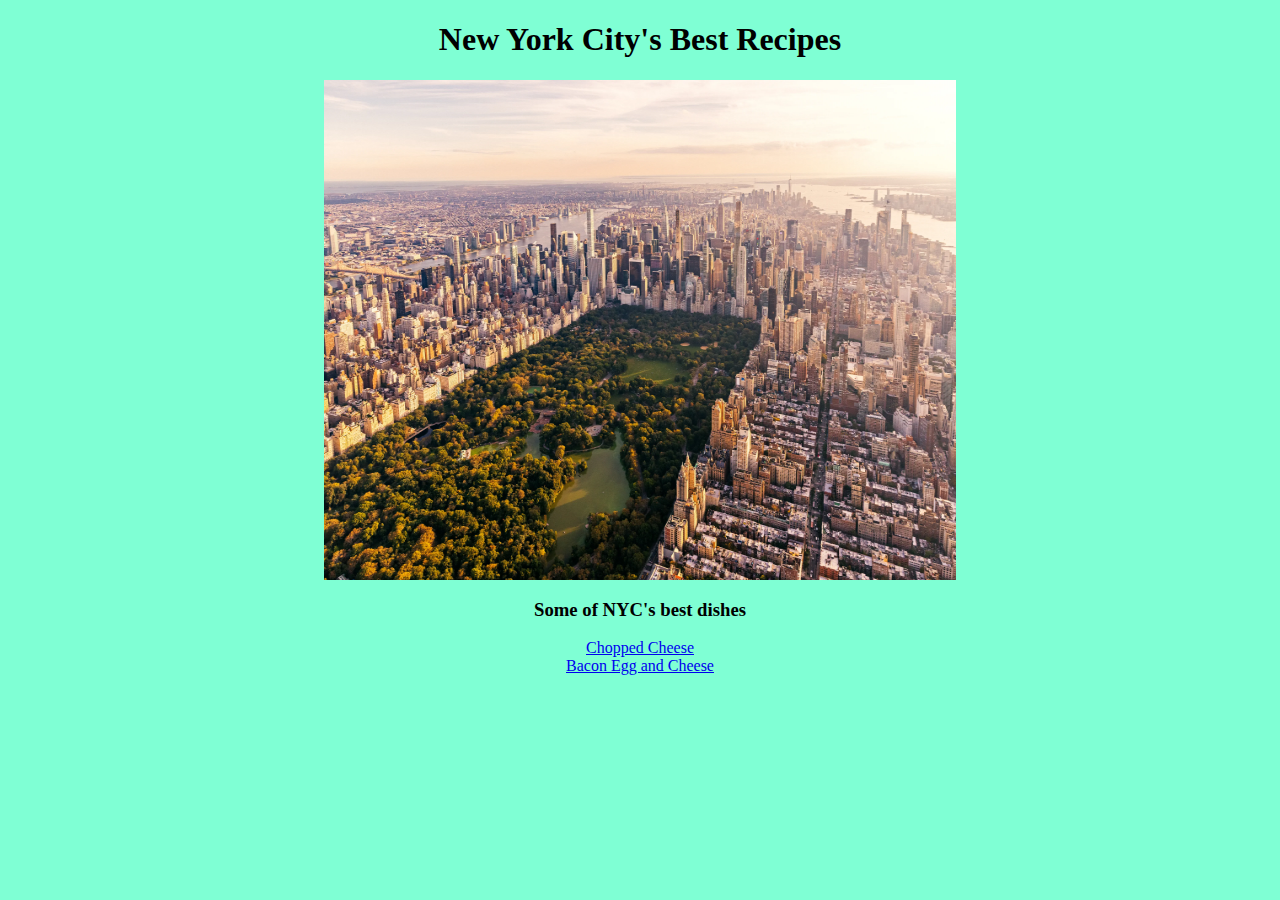
<file: index.html>
<!DOCTYPE html>
<html lang = "en">
    <head>
        <meta charset = "UTF-8">
        <meta http-equiv = "X-UA-Compatible" content = "IE = edge">
        <meta name = "viewport" content = "width=device-width, initial-scale = 1.0">
        <title> NYC Best Recipes </title>
        <link rel = "stylesheet" href = "style.css">
    </head>
    <body class = "NYC">
        <h1> New York City's Best Recipes </h1>
        <img src = "nyc.jpg">
        <h3> Some of NYC's best dishes </h3>
        <div> <a href = "recipes/chopcheese.html"> Chopped Cheese </a> </div>
        <div> <a href = "recipes/bec.html"> Bacon Egg and Cheese </a> </div>
    </body>
</html>
</file>
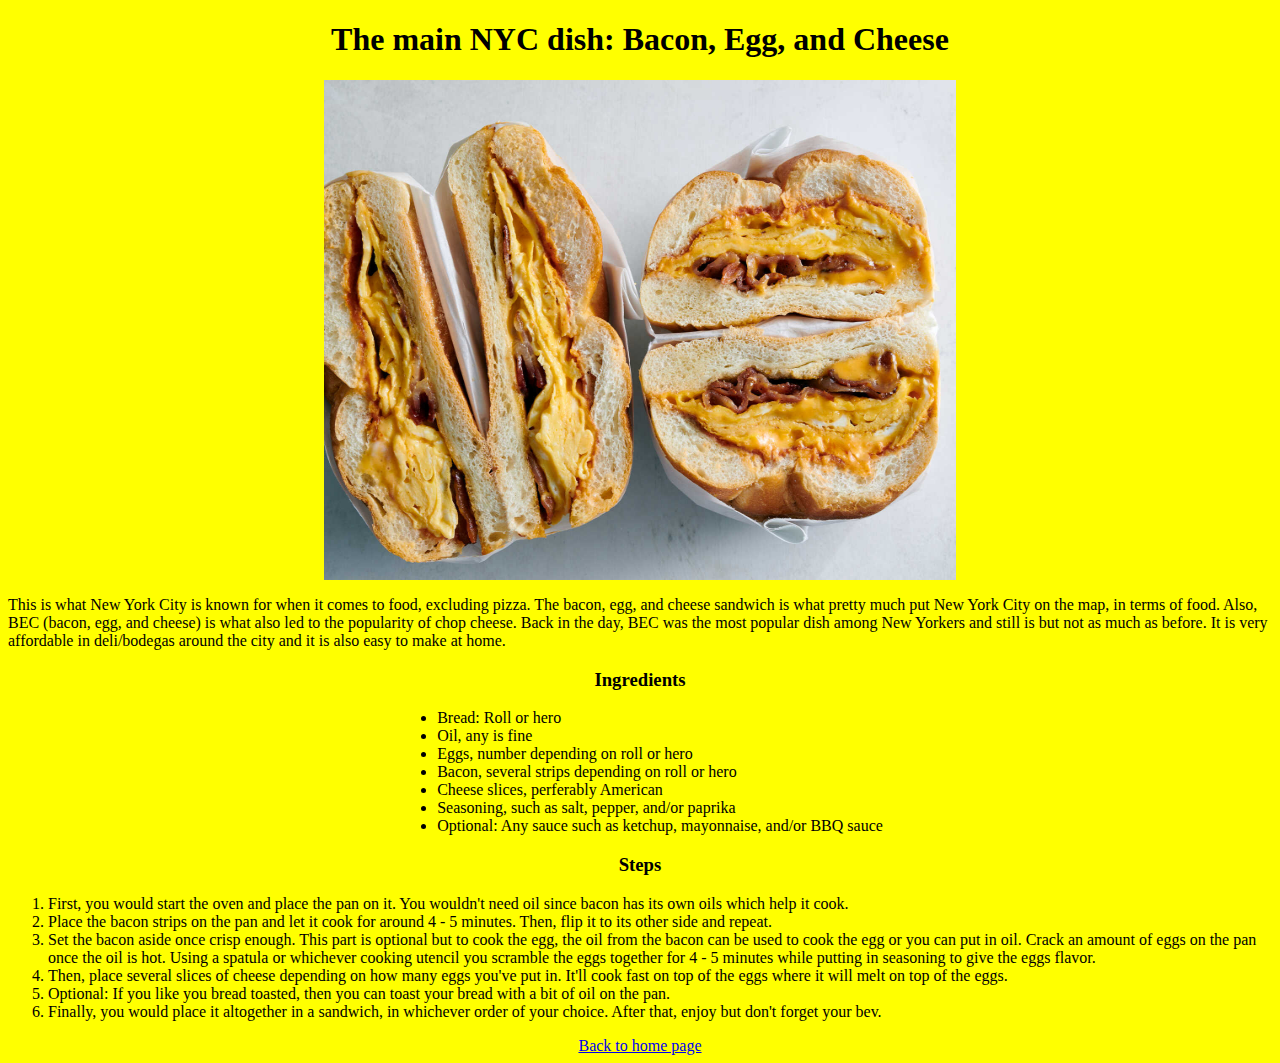
<file: recipes/bec.html>
<!DOCTYPE html>
<html lang = "en">
    <head>
        <meta charset = "UTF-8">
        <meta http-equiv = "X-UA-Compatible" content = "IE = edge">
        <meta name = "viewport" content = "width=device-width, initial-scale = 1.0">
        <title> Bacon, Egg, and Cheese </title>
        <link rel = "stylesheet" href = "../style.css">
    </head>
    <body class = "BEC">
         <h1> The main NYC dish: Bacon, Egg, and Cheese </h1>
         <img src = "bec.jpg" width = "800" height = "500">
         <p>
            This is what New York City is known for when it comes to food, excluding pizza. The bacon, egg, and cheese sandwich
            is what pretty much put New York City on the map, in terms of food. Also, BEC (bacon, egg, and cheese) is what also led
            to the popularity of chop cheese. Back in the day, BEC was the most popular dish among New Yorkers and still is but not as
            much as before. It is very affordable in deli/bodegas around the city and it is also easy to make at home. 
         </p>
         <h3> Ingredients </h3>
         <ul>
            <li> Bread: Roll or hero </li>
            <li> Oil, any is fine </li>
            <li> Eggs, number depending on roll or hero</li>
            <li> Bacon, several strips depending on roll or hero </li>
            <li> Cheese slices, perferably American </li>
            <li> Seasoning, such as salt, pepper, and/or paprika </li>
            <li> Optional: Any sauce such as ketchup, mayonnaise, and/or BBQ sauce </li>
         </ul>
         <h3> Steps </h3>
         <ol>
            <li> First, you would start the oven and place the pan on it. You wouldn't need oil since bacon has its own oils which help it cook. </li>
            <li> Place the bacon strips on the pan and let it cook for around 4 - 5 minutes. Then, flip it to its other side and repeat. </li>
            <li> Set the bacon aside once crisp enough. This part is optional but to cook the egg, the oil from the bacon can be used to cook the egg or you can put in oil. 
                 Crack an amount of eggs on the pan once the oil is hot. Using a spatula or whichever cooking utencil you scramble the eggs together for 4 - 5 minutes while
                 putting in seasoning to give the eggs flavor. 
            </li>
            <li> Then, place several slices of cheese depending on how many eggs you've put in. It'll cook fast on top of the eggs where it will melt on top of the eggs. </li>
            <li> Optional: If you like you bread toasted, then you can toast your bread with a bit of oil on the pan. </li>
            <li> Finally, you would place it altogether in a sandwich, in whichever order of your choice. After that, enjoy but don't forget your bev. </li>
         </ol>
         <div> <a href = "../index.html"> Back to home page </a> </div>
    </body>
</html>
</file>
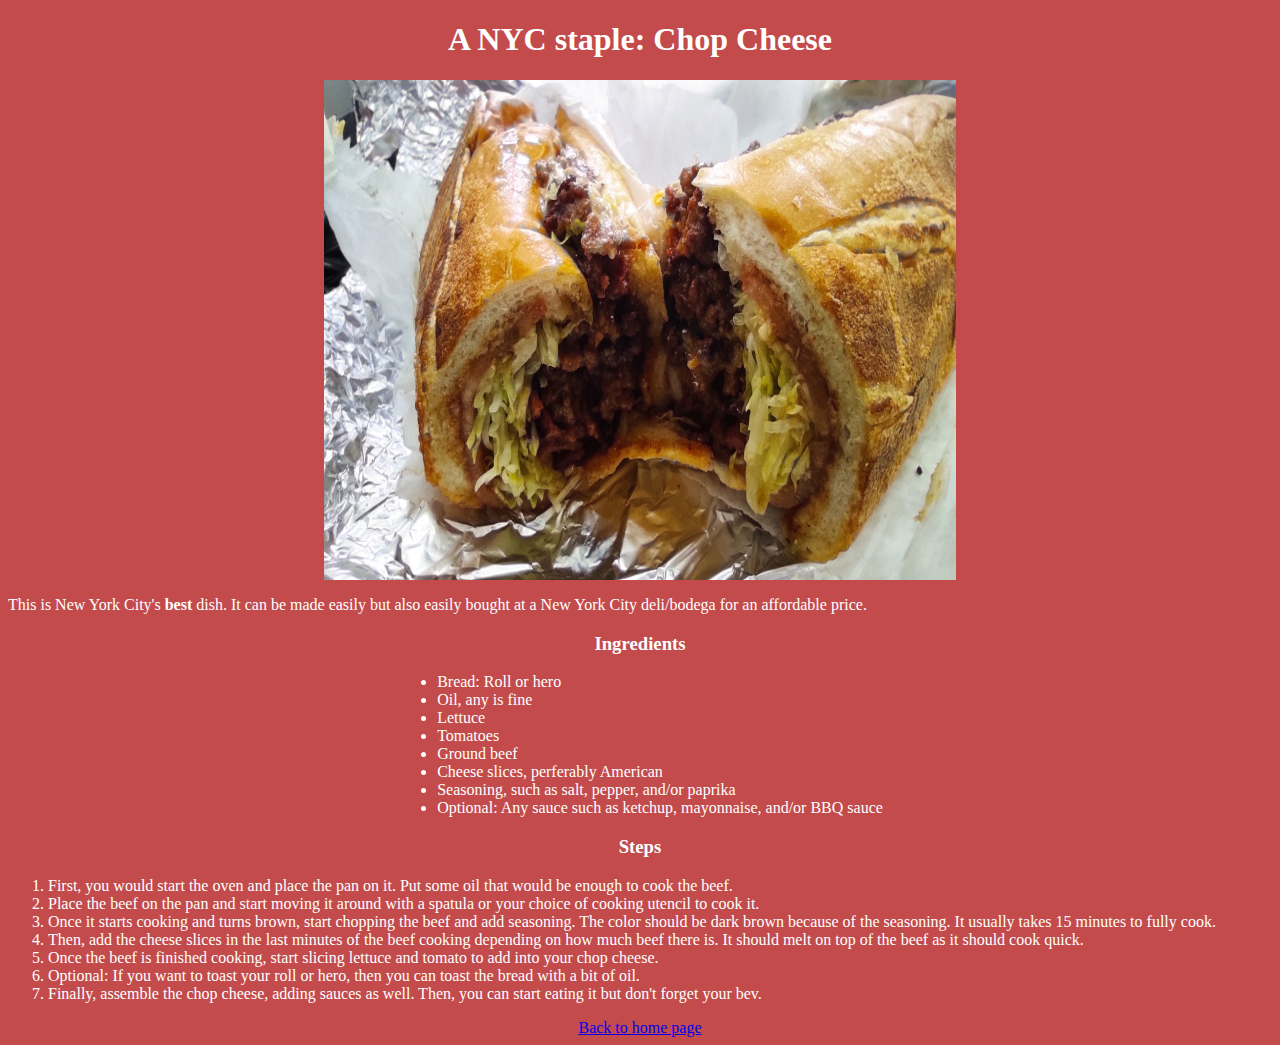
<file: recipes/chopcheese.html>
<!DOCTYPE html>
<html lang = "en">
    <head>
        <meta charset = "UTF-8">
        <meta http-equiv = "X-UA-Compatible" content = "IE = edge">
        <meta name = "viewport" content = "width=device-width, initial-scale = 1.0">
        <title> Chop Cheese </title>
        <link rel = "stylesheet" href = "../style.css">
    </head>
    <body class = "CC">
        <h1> A NYC staple: Chop Cheese </h1>
        <img src = "chopcheese.jpg" width = "800" height = "500">
        <p> 
            This is New York City's <strong> best </strong> dish. It can be made easily but also easily
            bought at a New York City deli/bodega for an affordable price. 
        </p>
        <h3> Ingredients </h3>
        <ul>
            <li> Bread: Roll or hero </li>
            <li> Oil, any is fine </li>
            <li> Lettuce </li>
            <li> Tomatoes </li>
            <li> Ground beef </li>
            <li> Cheese slices, perferably American </li>
            <li> Seasoning, such as salt, pepper, and/or paprika </li>
            <li> Optional: Any sauce such as ketchup, mayonnaise, and/or BBQ sauce </li>
        </ul>
        <h3> Steps </h3>
        <ol>
            <li> First, you would start the oven and place the pan on it. Put some oil that would be enough to cook the beef. </li>
            <li> Place the beef on the pan and start moving it around with a spatula or your choice of cooking utencil to cook it. </li>
            <li> Once it starts cooking and turns brown, start chopping the beef and add seasoning. The color should be dark brown because of the seasoning. It usually takes 15 minutes to fully cook. </li>
            <li> Then, add the cheese slices in the last minutes of the beef cooking depending on how much beef there is. It should melt on top of the beef as it should cook quick. </li>
            <li> Once the beef is finished cooking, start slicing lettuce and tomato to add into your chop cheese. </li>
            <li> Optional: If you want to toast your roll or hero, then you can toast the bread with a bit of oil. </li>
            <li> Finally, assemble the chop cheese, adding sauces as well. Then, you can start eating it but don't forget your bev. </li>
        </ol>
        <div> <a href = "../index.html"> Back to home page </a> </div>
    </body>
</html>
</file>
<file: style.css>
.NYC {
    background-color: aquamarine;
}

.BEC {
    background-color : yellow;
}

.CC {
    background-color : rgb(195, 75, 75);
    color : white;
}

img {
    width : 800px;
    height : 500px;
    display : block;
    margin-left : auto;
    margin-right : auto;
    width : 50%;
}

h1, h3, div{
    text-align : center;
}

ul {
    display : table;
    margin : 0 auto;
    text-align : left;
}
</file>
